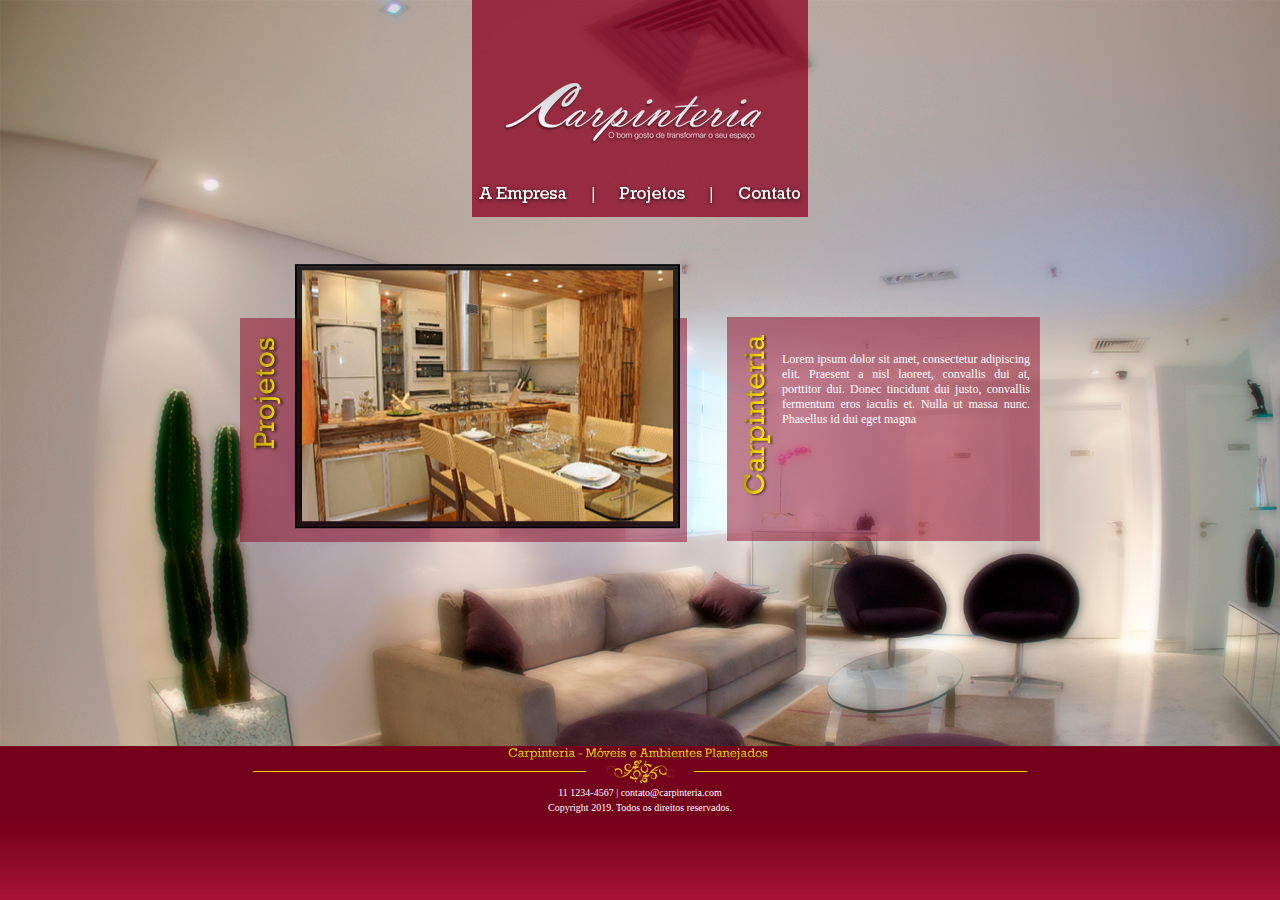
<file: index.html>
<html lang="pt-br">
  <head>
    <meta name="viewport" content="width=device-width, initial-scale=1" charset="UTF-8" />
    <title>Página Inicial</title>
    <link rel="stylesheet" href="Css/Estilos_Carpinteira.css" type="text/css"  />
  </head>
  <body>
    <div id="conteudo">
      <div id="topo">
        <img src="Imagem/logo_carpinteria.png" />
      </div>

      <div id="menu">
        <a href="Site/Empresa_Carpinteira.html"
          ><img src="Imagem/bt_empresa.png" /></a
        ><a href="#Projetos"><img src="Imagem/bt_projetos.png" /></a
        ><a href="#Contato"><img src="Imagem/bt_contato.png" /></a>
      </div>

      <div id="conteudoprojetos">
        <img
          src="Imagem/imagem_projeto.png"
          id="imgambientes"
          style="transform: translateY(-20%)"
        />
      </div>

      <div id="conteudocarpinteria">
        Lorem ipsum dolor sit amet, consectetur adipiscing elit. Praesent a nisl
        laoreet, convallis dui at, porttitor dui. Donec tincidunt dui justo,
        convallis fermentum eros iaculis et. Nulla ut massa nunc. Phasellus id
        dui eget magna
      </div>
    </div>

    <div id="rodape_index">
      <img src="Imagem/rodape_carpinteria.png" />
      <br />
      11 1234-4567 | contato@carpinteria.com <br />
      Copyright 2019. Todos os direitos reservados.
    </div>
  </body>
</html>
</file>
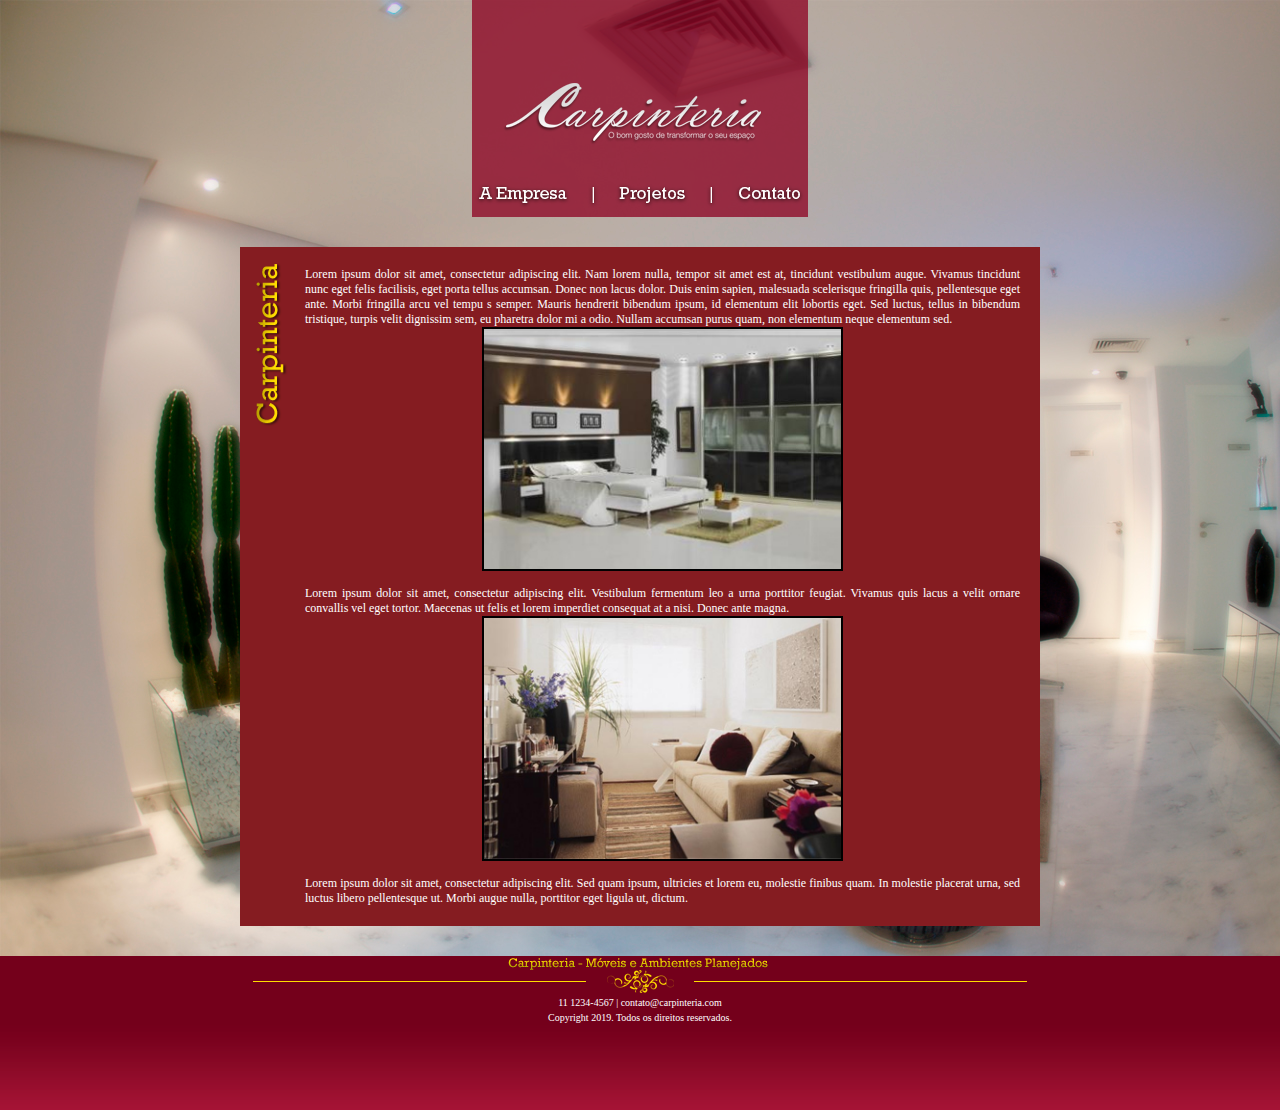
<file: Site/Empresa_Carpinteira.html>
<html>
  <head>
    <title>A Empresa</title>
    <meta name="viewport" content="width=device-width, initial-scale=1" charset="UTF-8" />
    <link
      rel="stylesheet"
      href="../Css/Estilos_Carpinteira.css"
      type="text/css"
    />
  </head>
  <body>
    <div id="conteudo">
      <div id="topo">
        <img src="../Imagem/logo_carpinteria.png" />
      </div>

      <div id="menu">
        <a href="Empresa_Carpinteira.html"
          ><img src="../Imagem/bt_empresa.png" /></a
        ><a href="#Projetos"><img src="../Imagem/bt_projetos.png" /></a
        ><a href="#Contato"><img src="../Imagem/bt_contato.png" /></a>
      </div>

      <div id="conteudoempresa">
        Lorem ipsum dolor sit amet, consectetur adipiscing elit. Nam lorem
        nulla, tempor sit amet est at, tincidunt vestibulum augue. Vivamus
        tincidunt nunc eget felis facilisis, eget porta tellus accumsan. Donec
        non lacus dolor. Duis enim sapien, malesuada scelerisque fringilla quis,
        pellentesque eget ante. Morbi fringilla arcu vel tempu s semper. Mauris
        hendrerit bibendum ipsum, id elementum elit lobortis eget. Sed luctus,
        tellus in bibendum tristique, turpis velit dignissim sem, eu pharetra
        dolor mi a odio. Nullam accumsan purus quam, non elementum neque
        elementum sed.<br />
        <img
          src="../Imagem/foto_quarto.jpg"
          id="imgambientes"
          class="center"
        /><br />
        Lorem ipsum dolor sit amet, consectetur adipiscing elit. Vestibulum
        fermentum leo a urna porttitor feugiat. Vivamus quis lacus a velit
        ornare convallis vel eget tortor. Maecenas ut felis et lorem imperdiet
        consequat at a nisi. Donec ante magna.<br />
        <img
          src="../Imagem/foto_sala.jpg"
          id="imgambientes"
          class="center"
        /><br />
        Lorem ipsum dolor sit amet, consectetur adipiscing elit. Sed quam ipsum,
        ultricies et lorem eu, molestie finibus quam. In molestie placerat urna,
        sed luctus libero pellentesque ut. Morbi augue nulla, porttitor eget
        ligula ut, dictum.
      </div>
    </div>

    <div
      id="rodape_empresa"
      style="background: url('../Imagem/fundo_rodape.png')"
    >
      <img src="../Imagem/rodape_carpinteria.png" />
      <br />
      11 1234-4567 | contato@carpinteria.com <br />
      Copyright 2019. Todos os direitos reservados.
    </div>
  </body>
</html>
</file>
<file: Css/Estilos_Carpinteira.css>
body {
  margin: 0;
  background: url("../Imagem/fundo.jpg");
}

#topo {
  width: 336;
  height: 167;
  margin-top: 0;
  margin-left: auto;
  margin-right: auto;
}

#menu {
  width: 336;
  height: 50;
  margin-top: 0;
  margin-left: auto;
  margin-right: auto;
}

#conteudo {
  width: 800;
  margin-left: auto;
  margin-right: auto;
  color: #ffffff;
  font-family: verdana;
  font-size: 12px;
  text-align: Justify;
}

#conteudoprojetos {
  background: url("../Imagem/fundo_projetos.png");
  width: 382;
  height: 215;
  background-position: center bottom;
  background-repeat: no-repeat;
  float: left;
  padding-left: 55;
  padding-right: 10;
  padding-bottom: 10;
  margin-top: 100;
  margin-bottom: 55;
  float: left;
  position: relative;
}

#conteudocarpinteria {
  background: url("../Imagem/fundo_carpinteria.png");
  width: 248;
  height: 189;
  float: left;
  color: #ffffff;
  padding-top: 35;
  padding-left: 55;
  padding-right: 10;
  margin-top: 100;
  margin-bottom: 55;
  float: right;
}

#conteudoempresa {
  background: url("../Imagem/fundo_empresa.png");
  width: 715;
  margin-left: auto;
  margin-right: auto;
  background-color: #6b8e23;
  padding-top: 20;
  padding-left: 65;
  padding-right: 20;
  padding-bottom: 20;
  margin-top: 30;
  margin-bottom: 30;
}

#rodape_empresa {
  background: url("../Imagem/fundo_rodape.png");
  width: 100%;
  bottom: 0;
  position: relative;
  height: 154;
  clear: both;
  margin-left: auto;
  margin-right: auto;
  color: #ffffff;
  font-family: verdana;
  font-size: 10px;
  text-align: center;
  line-height: 150%;
}
#rodape_index {
  background: url("../Imagem/fundo_rodape.png");
  width: 100%;
  bottom: 0;
  position: absolute;
  height: 154;
  clear: both;
  margin-left: auto;
  margin-right: auto;
  color: #ffffff;
  font-family: verdana;
  font-size: 10px;
  text-align: center;
  line-height: 150%;
}

#imgambientes {
  border-width: 2;
  border-style: solid;
  border-color: #000000;
}
.center {
  display: block;
  margin-left: auto;
  margin-right: auto;
  width: 50%;
}
</file>
